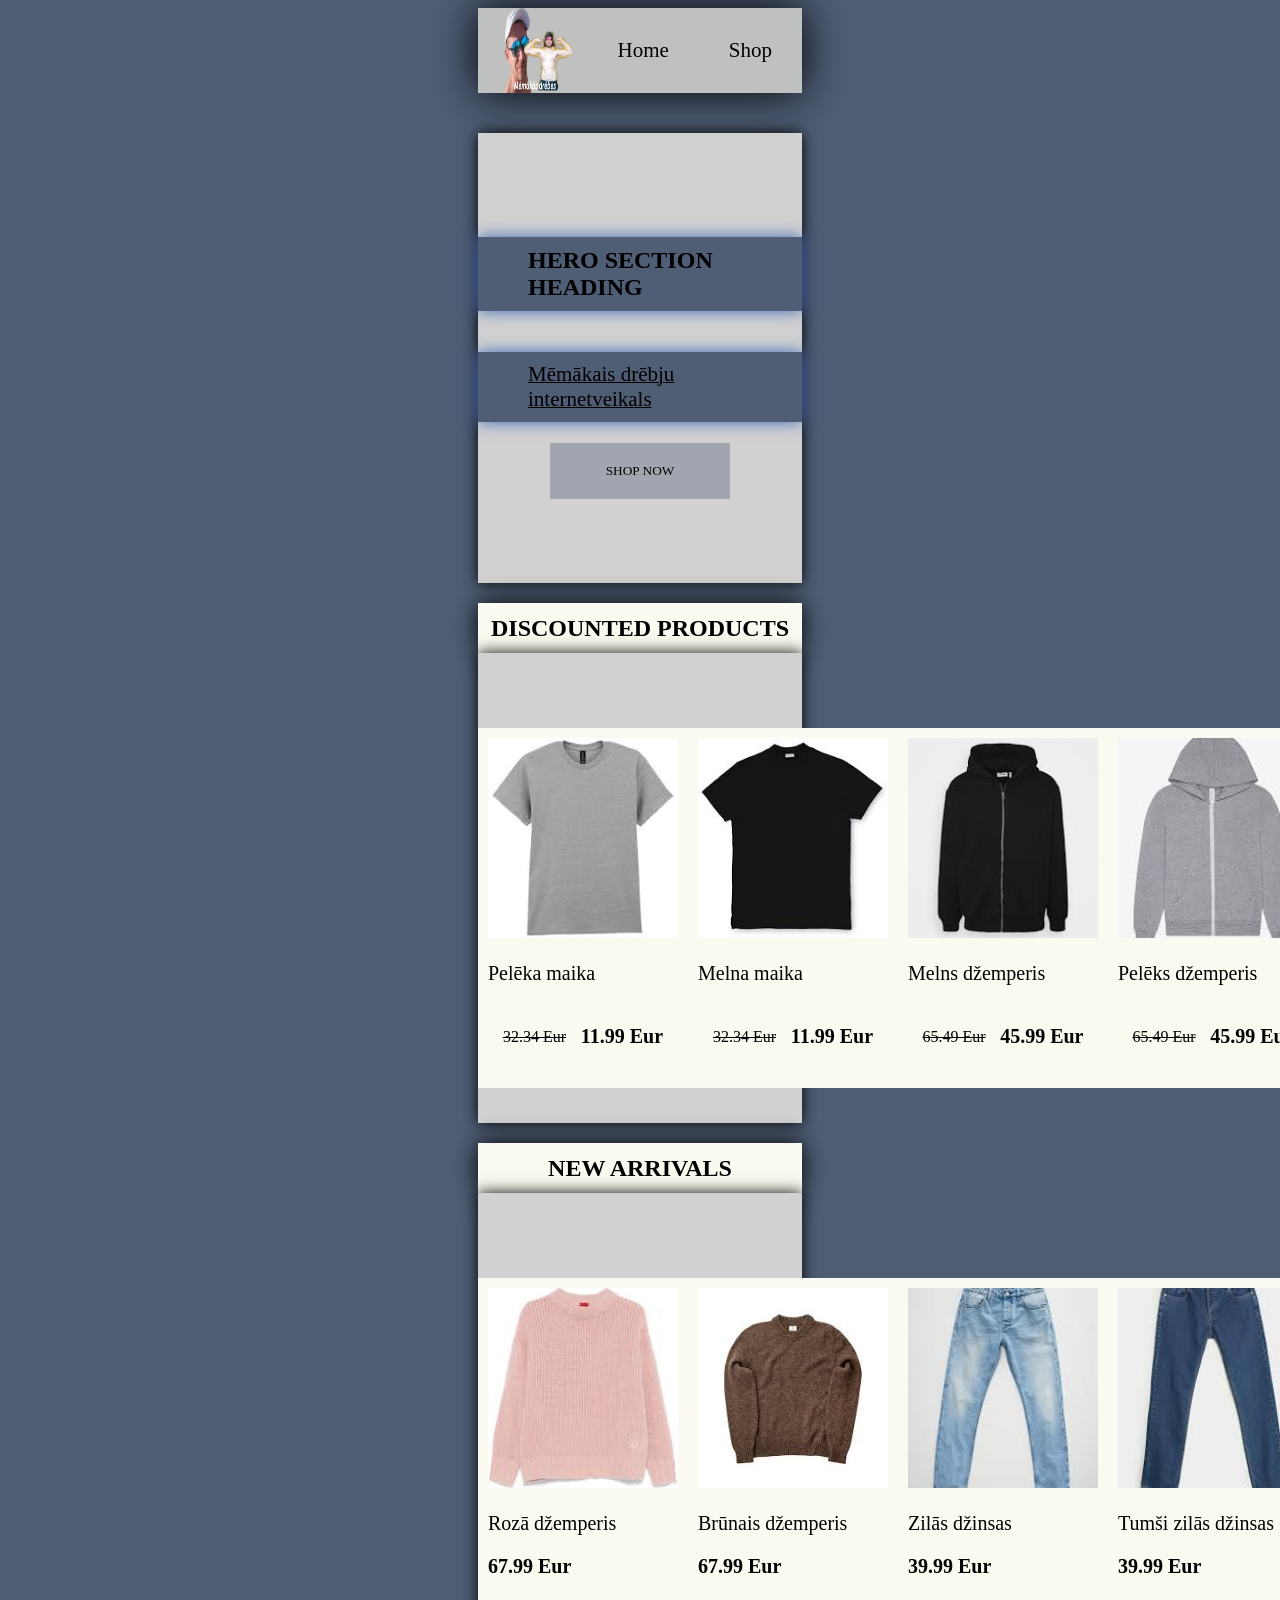
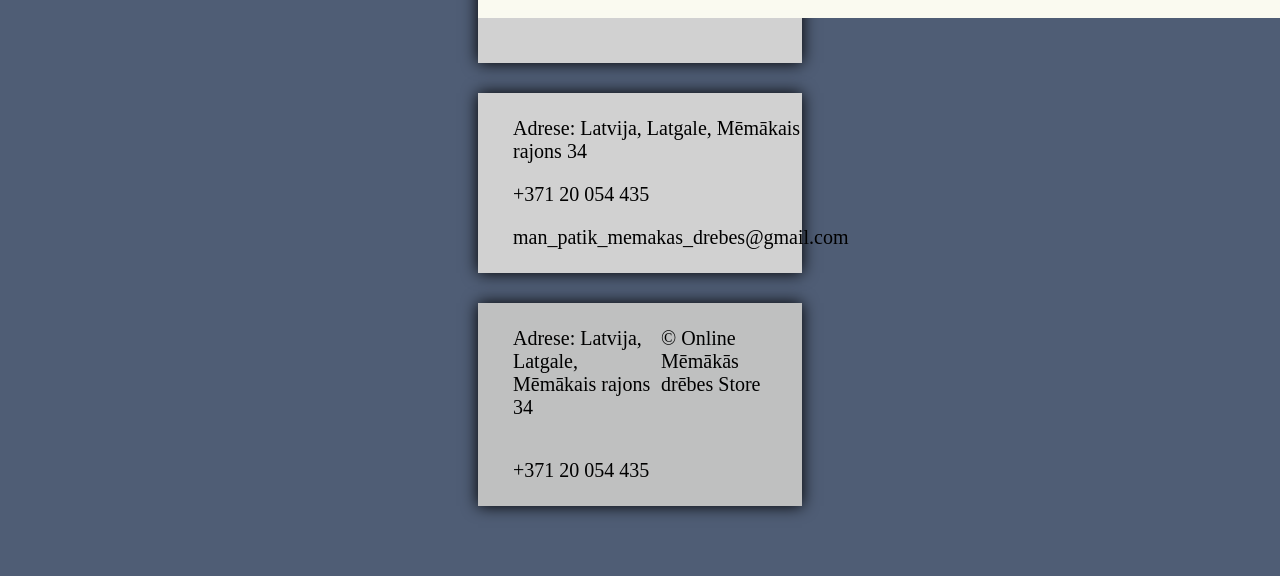
<file: index.html>
<!DOCTYPE html>
<html lang="en">
<head>
    <meta charset="UTF-8">
    <meta name="viewport" content="width=device-width, initial-scale=1.0">
    <link rel="stylesheet" href="style.css">
    <title>Store home page</title>
</head>
<body>
    <header class="head_margin">
            <div class="header_logo_div">
                <img src="logo.PNG" alt="logo" class="logo_photo">
                <div class="header_buttons_div">
                    <button class="header_button"><a href="index.html" class="store_link">Home</a></button>
                    <button class="header_button"><a href="store.html" class="store_link">Shop</a></button>
                </div>
            </div>
    </header>
        <nav class="nav_margin">
            <h1 class="nav_margin_text_box">HERO SECTION HEADING</h1>
            <p class="nav_text">Mēmākais drēbju internetveikals</p>
            <button class="nav_button"><a href="store.html">SHOP NOW</a></button>
        </nav>
        
        <main>
            <article>
                <h2 class="article_discounted_header">DISCOUNTED PRODUCTS</h2>
                    <div class="article_discounted">
                        <div class="article_product_bigBox">
                            <div>
                                <img src="produktu_bildes/1produkts.jpg" alt="#" class="article_product_box">
                            </div>
                            <p>Pelēka maika</p>
                            <div class="div_price_discount">
                                <p class="discount_price_size1">32.34 Eur</p>
                                <p class="discount_price_size2">11.99 Eur</p>
                            </div>
                        </div>
                        <div class="article_product_bigBox">
                             <div>
                                <img src="produktu_bildes/2produkts.jpg" alt="#" class="article_product_box">
                            </div>
                            <p>Melna maika</p>
                            <div class="div_price_discount">
                                <p class="discount_price_size1">32.34 Eur</p>
                                <p class="discount_price_size2">11.99 Eur</p>
                            </div>
                        </div>
                        <div class="article_product_bigBox">
                            <div>
                                <img src="produktu_bildes/3produkts.jpg" alt="#" class="article_product_box">
                            </div>
                            <p>Melns džemperis</p>
                            <div class="div_price_discount">
                                <p class="discount_price_size1">65.49 Eur</p>
                                <p class="discount_price_size2">45.99 Eur</p>
                            </div>
                        </div>
                        <div class="article_product_bigBox">
                            <div>
                                <img src="produktu_bildes/4produkts.jpg" alt="#" class="article_product_box">
                            </div>
                            <p>Pelēks džemperis</p>
                            <div class="div_price_discount">
                                <p class="discount_price_size1">65.49 Eur</p>
                                <p class="discount_price_size2">45.99 Eur</p>
                            </div>
                        </div>
                    </div>
            </article>
            
            <article>
                <h2 class="new_arrivals_header">NEW ARRIVALS</h2>
                <div class="article_new_arrivals">
                        <div class="article_product_bigBox">
                        <div>
                            <img src="produktu_bildes/5produkts.jpg" alt="#" class="article_product_box">
                        </div>
                            <p>Rozā džemperis</p>
                            <div>
                                <p class="discount_price_size2">67.99 Eur</p>
                            </div>
                        </div>
                        <div class="article_product_bigBox">
                            <div>
                                <img src="produktu_bildes/6produkts.jpg" alt="#" class="article_product_box">
                            </div>
                            <p>Brūnais džemperis</p>
                            <div>
                                <p class="discount_price_size2">67.99 Eur</p>
                            </div>
                        </div>
                        <div class="article_product_bigBox">
                            <div>
                                <img src="produktu_bildes/7produkts.jpg" alt="#" class="article_product_box">
                            </div>
                            <p>Zilās džinsas</p>
                            <div>
                                <p class="discount_price_size2">39.99 Eur</p>
                            </div>
                        </div>
                        <div class="article_product_bigBox">
                            <div>
                                <img src="produktu_bildes/8produkts.jpg" alt="#" class="article_product_box">
                            </div>
                            <p>Tumši zilās džinsas</p>
                            <div>
                                <p class="discount_price_size2">39.99 Eur</p>
                            </div>
                        </div>
            </article>
            <article class="article_contacts">
                <p>Adrese: Latvija, Latgale, Mēmākais rajons 34</p>
                <p>+371 20 054 435</p>
                <p>man_patik_memakas_drebes@gmail.com</p>
            </article>
        </main>
    
    <footer class="footer_margin">
        <div class="footer_div">
            <p>Adrese: Latvija, Latgale, Mēmākais rajons 34</p>
            <p>© Online Mēmākās drēbes Store</p>
        </div>
        <p>+371 20 054 435</p>
    </footer>
</body>
</html>
</file>
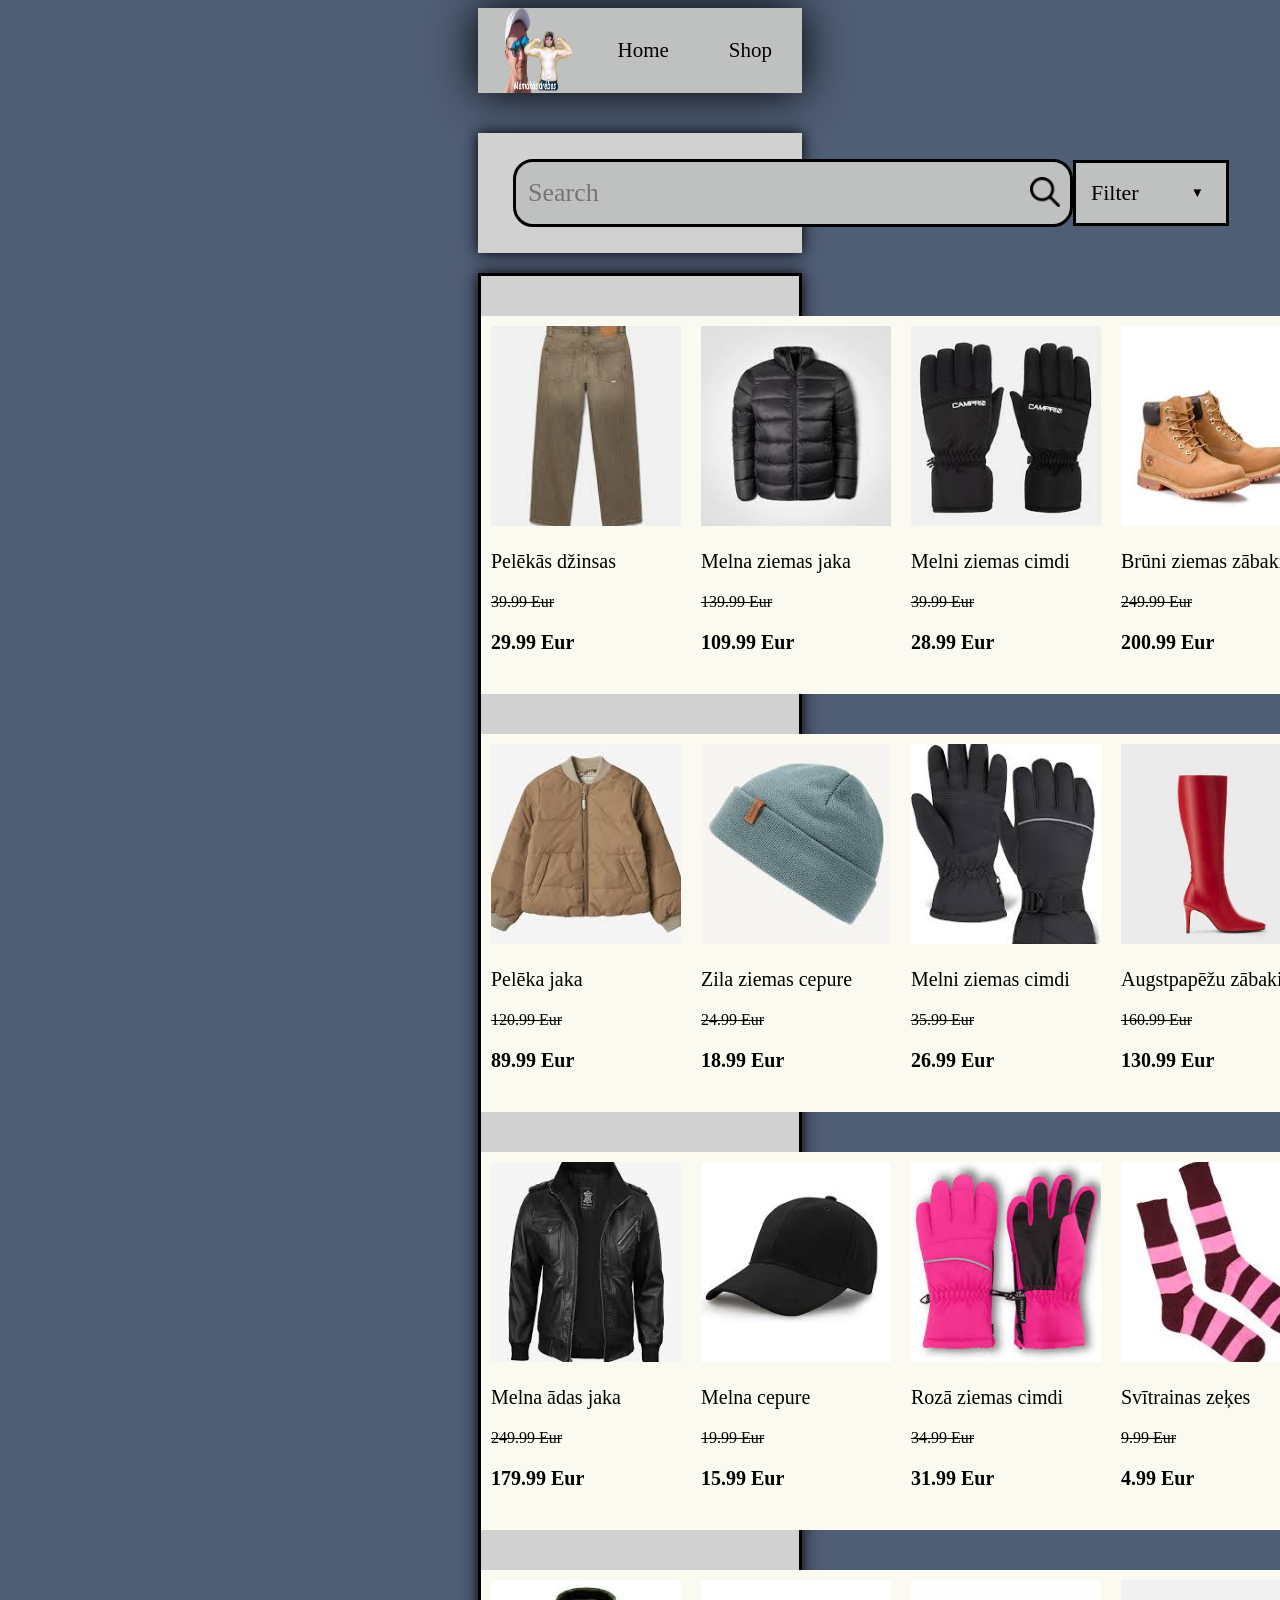
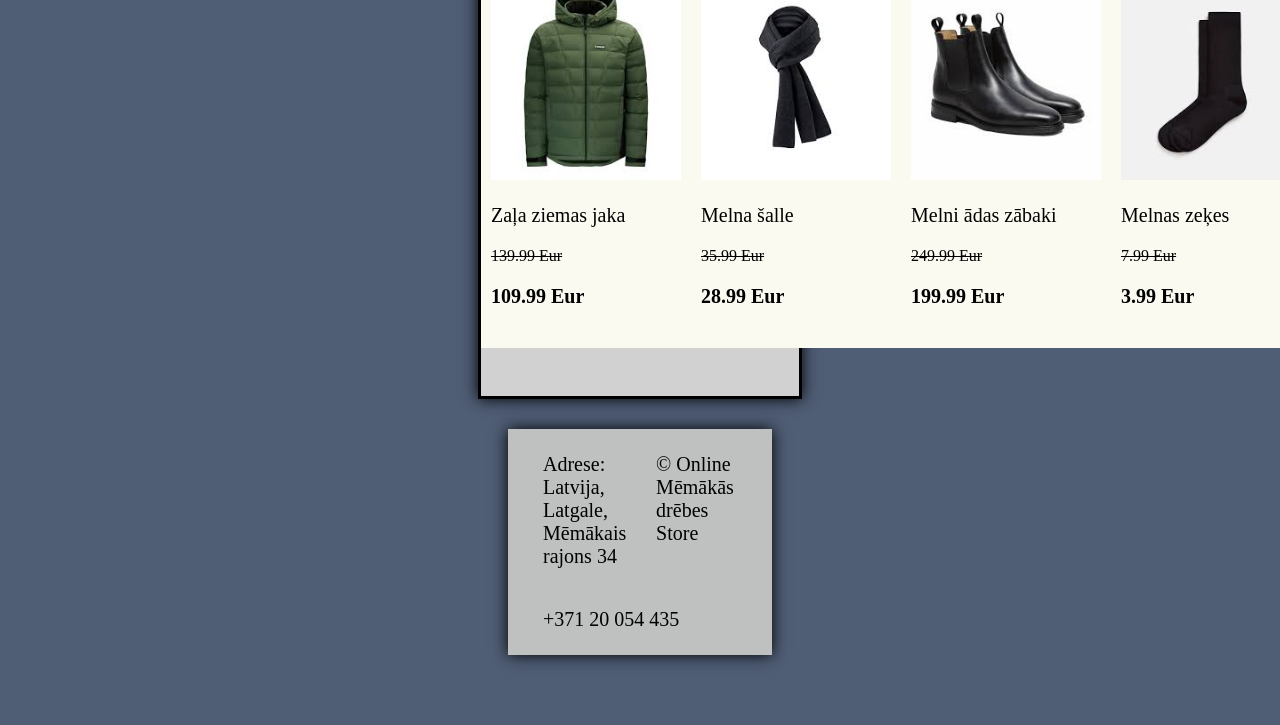
<file: store.html>
<!DOCTYPE html>
<html lang="en">
<head>
    <meta charset="UTF-8">
    <meta name="viewport" content="width=device-width, initial-scale=1.0">
    <link rel="stylesheet" href="style.css">
    <title>Store product list</title>
</head>
<body>
    <header class="store_head_margin">
            <div class="header_logo_div">
                <img src="logo.PNG" alt="logo" class="logo_photo">
                <div class="header_buttons_div">
                    <button class="header_button"><a href="index.html" class="store_link">Home</a></button>
                    <button class="header_button"><a href="store.html" class="store_link">Shop</a></button>
                </div>
            </div>
    </header>
    <nav class="store_nav">
        <div class="search_bar_margin">
            <input type="text" placeholder="Search" class="search_bar_store">
            <img src="search.png" alt="search_icon" class="search_bar_store_icon">
        </div>
         <div class="nav_filter_button">   
            <a class="a_filter_nav">Filter</a>
            <button class="arrow_down_nav">▼</button>
        </div>
    </nav>
    <main class="store_product_list_margin">
        <article>
                    <div class="article_product_bigBox">
                        <div>
                            <img src="produktu_bildes/9produkts.jpg" alt="#" class="article_product_box">
                        </div>
                        <p>Pelēkās džinsas</p>
                        <p class="discount_price_size1">39.99 Eur</p>
                        <p class="discount_price_size2">29.99 Eur</p>
                    </div>
                    <div class="article_product_bigBox">
                        <div>
                            <img src="produktu_bildes/10produkts.jpg" alt="#" class="article_product_box">
                        </div>
                        <p>Pelēka jaka</p>
                        <p class="discount_price_size1">120.99 Eur</p>
                        <p class="discount_price_size2">89.99 Eur</p>
                    </div>
                    <div class="article_product_bigBox">
                        <div>
                            <img src="produktu_bildes/11produkts.jpg" alt="#" class="article_product_box">
                        </div>
                        <p>Melna ādas jaka</p>
                        <p class="discount_price_size1">249.99 Eur</p>
                        <p class="discount_price_size2">179.99 Eur</p>
                    </div>
                    <div class="article_product_bigBox">
                        <div>
                            <img src="produktu_bildes/12produkts.jpg" alt="#" class="article_product_box">
                        </div>
                        <p>Zaļa ziemas jaka</p>
                        <p class="discount_price_size1">139.99 Eur</p>
                        <p class="discount_price_size2">109.99 Eur</p>
                    </div>
        </article>
        <article>
                <div class="article_product_bigBox">
                    <div>
                        <img src="produktu_bildes/13produkts.jpg" alt="#" class="article_product_box">
                    </div>
                    <p>Melna ziemas jaka</p>
                    <p class="discount_price_size1">139.99 Eur</p>
                    <p class="discount_price_size2">109.99 Eur</p>
                </div>
                <div class="article_product_bigBox">
                    <div>
                        <img src="produktu_bildes/14produkts.jpg" alt="#" class="article_product_box">
                    </div>
                    <p>Zila ziemas cepure</p>
                    <p class="discount_price_size1">24.99 Eur</p>
                    <p class="discount_price_size2">18.99 Eur</p>
                </div>
                <div class="article_product_bigBox">
                    <div>
                        <img src="produktu_bildes/15produkts.jpg" alt="#" class="article_product_box">
                    </div>
                    <p>Melna cepure</p>
                    <p class="discount_price_size1">19.99 Eur</p>
                    <p class="discount_price_size2">15.99 Eur</p>
                </div>
                <div class="article_product_bigBox">
                    <div>
                        <img src="produktu_bildes/16produkts.jpg" alt="#" class="article_product_box">
                    </div>
                    <p>Melna šalle</p>
                    <p class="discount_price_size1">35.99 Eur</p>
                    <p class="discount_price_size2">28.99 Eur</p>
                </div>
        </article>
        <article>
                <div class="article_product_bigBox">
                    <div>
                        <img src="produktu_bildes/17produkts.jpg" alt="#" class="article_product_box">
                    </div>
                    <p>Melni ziemas cimdi</p>
                    <p class="discount_price_size1">39.99 Eur</p>
                    <p class="discount_price_size2">28.99 Eur</p>
                </div>
                <div class="article_product_bigBox">
                    <div>
                        <img src="produktu_bildes/18produkts.jpg" alt="#" class="article_product_box">
                    </div>
                    <p>Melni ziemas cimdi</p>
                    <p class="discount_price_size1">35.99 Eur</p>
                    <p class="discount_price_size2">26.99 Eur</p>
                </div>
                <div class="article_product_bigBox">
                    <div>
                        <img src="produktu_bildes/19produkts.jpg" alt="#" class="article_product_box">
                    </div>
                    <p>Rozā ziemas cimdi</p>
                    <p class="discount_price_size1">34.99 Eur</p>
                    <p class="discount_price_size2">31.99 Eur</p>
                </div>
                <div class="article_product_bigBox">
                    <div>
                        <img src="produktu_bildes/20produkts.jpg" alt="#" class="article_product_box">
                    </div>
                    <p>Melni ādas zābaki</p>
                    <p class="discount_price_size1">249.99 Eur</p>
                    <p class="discount_price_size2">199.99 Eur</p>
                </div>
        </article>
        <article>
                <div class="article_product_bigBox">
                    <div>
                        <img src="produktu_bildes/21produkts.jpg" alt="#" class="article_product_box">
                    </div>
                    <p>Brūni ziemas zābaki</p>
                    <p class="discount_price_size1">249.99 Eur</p>
                    <p class="discount_price_size2">200.99 Eur</p>
                </div>
                <div class="article_product_bigBox">
                    <div>
                        <img src="produktu_bildes/22produkts.jpg" alt="#" class="article_product_box">
                    </div>
                    <p>Augstpapēžu zābaki</p>
                    <p class="discount_price_size1">160.99 Eur</p>
                    <p class="discount_price_size2">130.99 Eur</p>
                </div>
                <div class="article_product_bigBox">
                    <div>
                        <img src="produktu_bildes/23produkts.jpg" alt="#" class="article_product_box">
                    </div>
                    <p>Svītrainas zeķes</p>
                    <p class="discount_price_size1">9.99 Eur</p>
                    <p class="discount_price_size2">4.99 Eur</p>
                </div>
                <div class="article_product_bigBox">
                    <div>
                        <img src="produktu_bildes/24produkts.jpg" alt="#" class="article_product_box">
                    </div>
                    <p>Melnas zeķes</p>
                    <p class="discount_price_size1">7.99 Eur</p>
                    <p class="discount_price_size2">3.99 Eur</p>
                </div>
        </article>
            
    </main>
    <footer class="store_footer_margin">
        <div class="footer_div">
            <p>Adrese: Latvija, Latgale, Mēmākais rajons 34</p>
            <p>© Online Mēmākās drēbes Store</p>
        </div>
        <p>+371 20 054 435</p>
    </footer>
</body>
</html>
</file>
<file: style.css>
body {
    background-color: #4F5D75;
}

* {
  font-family: serif;
}

p {
  font-size: 20px;
}

.header_button {
  margin-top: 10px;
  margin-bottom: 10px;
  margin-left: 10px;
  margin-right: 10px;
  padding-right: 10px;
  padding-left: 10px;
  padding-top: 20px;
  padding-bottom: 20px;
  background-color: #BFC0C0;
  border: none;
  cursor: pointer;
  color: black;
  font-size: 21px;
  transition: background-color 1s;
}
.header_button a{
  text-decoration: none;
  color: inherit;
}
.store_link {
  padding-right: 10px;
  padding-left: 10px;
  padding-top: 20px;
  padding-bottom: 20px;
}
.header_button:hover {
  background-color: rgba(72, 90, 129, 0.548);
  cursor: pointer;
  box-shadow: 0 0 15px #406ab9;
  transition: box-shadow 0.5s;
  transition: scale(1.1) 1s;
}



.head_margin {
  border: none;
  margin-bottom: 40px;
  margin-right: 470px;
  margin-left: 470px;
  background-color: #BFC0C0;
  box-shadow: 0 0 45px #000000;
}

.store_head_margin {
  border: none;
  margin-bottom: 40px;
  margin-right: 470px;
  margin-left: 470px;
  background-color: #BFC0C0;
  box-shadow: 0 0 45px #000000;
}

.header_logo_div {
    display: flex;
    justify-content: space-between;
}

.header_buttons_div {
    display: flex;
    justify-content: flex-end;
    align-items: center;
}

.logo_photo {
    margin-left: 20px;
    width: 24%;
    justify-content: flex-start;
}

.nav_margin {
  border: none;
  margin-bottom: 20px;
  margin-right: 470px;
  margin-left: 470px;
  background-color: #d1d1d1;
  display: flex;
  height: 450px;
  justify-content: center;
  align-items: center;
  align-content: center;
  flex-direction: column;
  box-shadow: 0 0 15px #000000;
}

.nav_text {
  text-decoration: underline solid 1px;
  font-size: 21px;
  padding-bottom: 10px;
  padding-top: 10px;
  padding-left: 50px;
  padding-right: 50px;
  background-color: #4F5D75;
  align-items: center;
  justify-content: center;
  display: flex;
  box-shadow: 0 0 15px #406ab9;
}
.nav_button {
  padding-top: 20px;
  padding-bottom: 20px;
  border: none;
  background-color: rgba(120, 129, 148, 0.548);
  transition: background-color 1s;
  transition: transform 0.3s ease;
}
.nav_button a {
  text-decoration: none;
  color: inherit;
  padding-right: 50px;
  padding-left: 50px;
  padding-top: 20px;
  padding-bottom: 20px;
}

.nav_button:hover {
  background-color: #4F5D75;
  cursor: pointer;
  transition: box-shadow 3s;
  transition: background-color 2s;
  box-shadow: 0 0 15px #406ab9;
}

.nav_margin_text_box {
  padding-bottom: 10px;
  padding-top: 10px;
  padding-left: 50px;
  padding-right: 50px;
  background-color: #4F5D75;
  align-items: center;
  justify-content: center;
  display: flex;
  box-shadow: 0 0 15px #406ab9;
}

.article_discounted {
  border: none;
  margin-bottom: 20px;
  margin-right: 470px;
  margin-left: 470px;
  height: 470px;
  background-color: #d1d1d1;
  display: flex;
  justify-content: space-evenly;
  align-items: center;
  box-shadow: 0 0 15px #000000;
}


.article_discounted_header {
  border: none;
  margin-bottom: -0px;
  margin-right: 470px;
  margin-left: 470px;
  height: 50px;
  background-color: #fafaf0;
  display: flex;
  justify-content: center;
  align-items: center; 
  box-shadow: 0 0 25px #000000;
}

.article_product_box {
    width: 190px;
    height: 200px;
    object-fit: cover;
}


.article_product_bigBox {
    padding-bottom: 20px;
    padding-top: 10px;
    padding-left: 10px;
    padding-right: 10px;
    background-color: #fafaf0;
    cursor: pointer;
    transition: transform 0.3s ease;
    margin-top: 40px;
}

.article_product_bigBox:hover {
  transform: scale(1.1);
  transition: box-shadow 0.3s;
  box-shadow: 0 0 15px #000000;
}

.article_new_arrivals {
  border: none;
  margin-bottom: 30px;
  margin-right: 470px;
  margin-left: 470px;
  height: 470px;
  background-color: #d1d1d1;
  display: flex;
  justify-content: space-evenly;
  align-items: center;
  box-shadow: 0 0 15px #000000;
}

.new_arrivals_header {
  border: none;
  border-top: none;
  margin-bottom: -0px;
  margin-right: 470px;
  margin-left: 470px;
  height: 50px;
  background-color: #fafaf0;
  display: flex;
  justify-content: center;
  align-items: center;
  box-shadow: 0 0 25px #000000;
}

.article_contacts {
  padding-left: 35px;
  padding-bottom: 4px;
  padding-top: 4px;
  border: none;
  margin-bottom: 25px;
  margin-right: 470px;
  margin-left: 470px;
  background-color: #d1d1d1;
  box-shadow: 0 0 15px #000000;
}

.footer_div {
    display: flex;
    justify-content: space-between;
    padding-right: 35px;
}

.footer_margin {
  padding-left: 35px;
  padding-bottom: 4px;
  padding-top: 4px;
  border: none;
  margin-bottom: 70px;
  margin-right: 470px;
  margin-left: 470px;
  margin-top: 30px;
  background-color: #BFC0C0;
  box-shadow: 0 0 15px #000000;
}

.store_footer_margin {
  padding-left: 35px;
  padding-bottom: 4px;
  padding-top: 4px;
  border: none;
  margin-bottom: 70px;
  margin-right: 500px;
  margin-left: 500px;
  margin-top: 30px;
  background-color: #BFC0C0;
  box-shadow: 0 0 15px #000000;
}


.store_nav {
  border: none;
  margin-bottom: 0px;
  margin-right: 470px;
  margin-left: 470px;
  height: 120px;
  background-color: #d1d1d1;
  display: flex;
  justify-content: space-between;
  align-items: center;
  box-shadow: 0 0 15px #000000;
}

.search_bar_store {
  height: 50px;
  width: 500px;
  font-size: 26px;
  border: none;
  outline: none;
  display: flex;
  align-items: center;
  background-color: #BFC0C0;
}

.search_bar_store_icon {
  margin-top: 10px;
  width: 30px;
  height: 30px;
  background-color: #BFC0C0;
  align-items: center;
  display: flex;
}

.search_bar_margin{
  padding-left: 10px;
  padding-top: 5px;
  padding-bottom: 5px;
  padding-right: 10px;
  margin-left: 35px;
  background-color: #BFC0C0;
  border-radius: 20px;
  display: flex;
  border: solid 3px black;
}

.nav_filter_button {
  background-color: #BFC0C0;
  height: 60px;
  width: 150px;
  border: solid 3px black;
  font-size: 20px;
  margin-right: 45px;
  align-items: center;
  justify-content: space-between;
  display: flex;
  gap: 30px;
}

.arrow_down_nav {
  padding-top: 21px;
  padding-bottom: 21px;
  padding-right: 22px;
  padding-left: 22px;
  cursor: pointer;
  background-color: #BFC0C0;
  border: none;
  transition: background-color 1s;
}

.arrow_down_nav:hover{
  background-color: #cecece;
}

.a_filter_nav {
  margin-left: 15px;
  font-size: 22px;
}

.store_product_list_margin {
  margin-right: 470px;
  margin-left: 470px;
  height: 1720px;
  background-color: #d1d1d1;
  display: flex;
  justify-content: space-evenly;
  border: solid black;
  margin-top: 20px;
  box-shadow: 0 0 15px #000000;
}

.div_price_discount {
  justify-content: space-evenly;
  display: flex;
  align-items: center;
}

.discount_price_size1 {
  font-size: 16px;
  text-decoration: line-through;
}

.discount_price_size2 {
  font-size: 20px;
  font-weight: bold;
}
</file>
